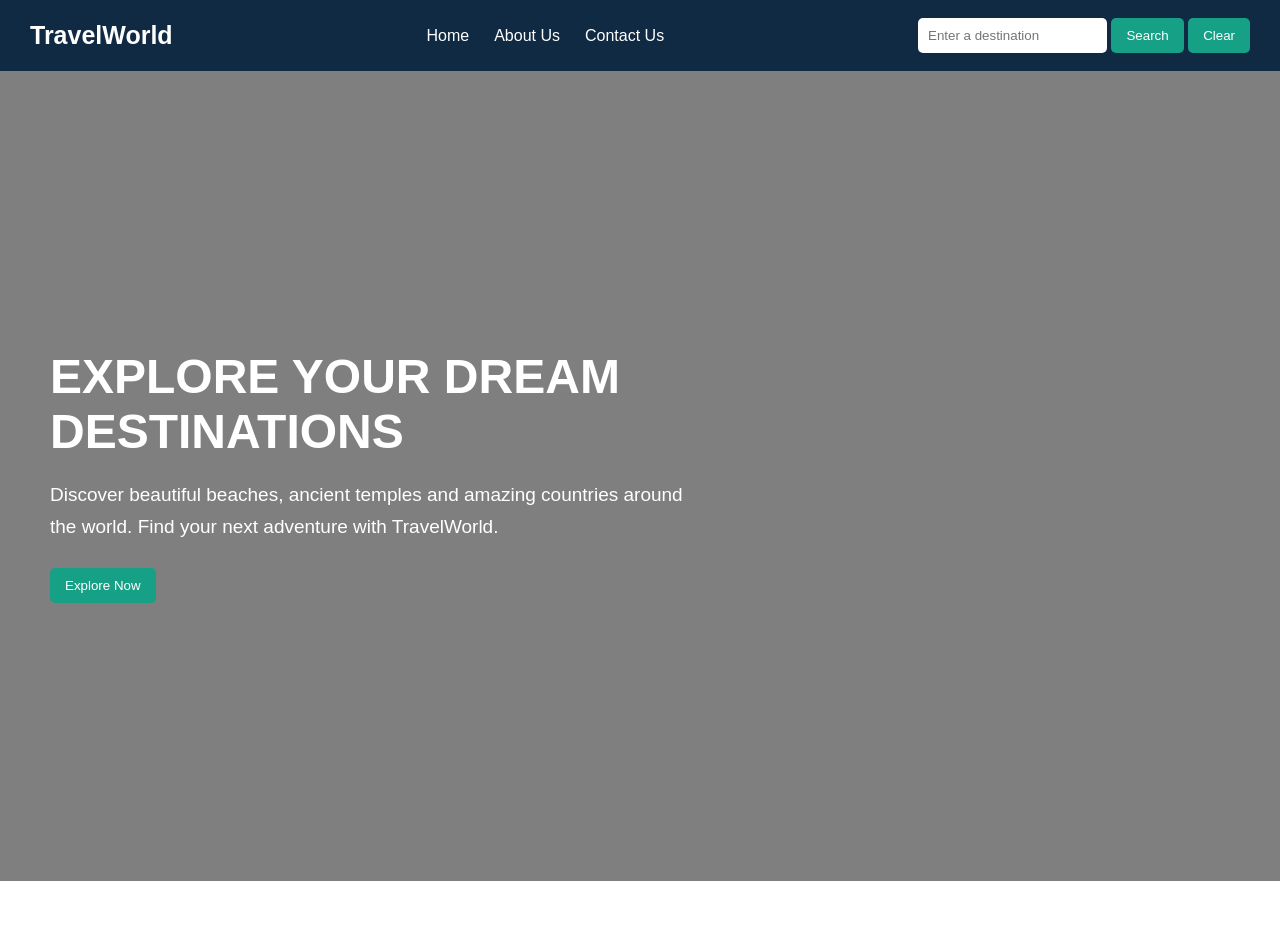
<file: index.html>
<!DOCTYPE html>

<html lang="en">
<head>
    <meta charset="UTF-8">
    <meta name="viewport" content="width=device-width, initial-scale=1.0">
    <title>Travel Recommendation</title>
    <link rel="stylesheet" href="style.css">
</head>
<body>


<!-- Navigation Bar -->
<nav class="navbar">
    <div class="logo">TravelWorld</div>

    <ul class="nav-links">
        <li><a href="index.html">Home</a></li>
        <li><a href="about.html">About Us</a></li>
        <li><a href="contact.html">Contact Us</a></li>
    </ul>

    <div class="search-box">
        <input type="text" id="searchInput" placeholder="Enter a destination">
        <button onclick="searchDestination()">Search</button>
        <button onclick="clearSearch()">Clear</button>
    </div>
</nav>

<!-- Home Section -->
<section class="hero">
    <div class="hero-content">
        <h1>EXPLORE YOUR DREAM DESTINATIONS</h1>

        <p>
            Discover beautiful beaches, ancient temples and
            amazing countries around the world. Find your next
            adventure with TravelWorld.
        </p>

        <button onclick="searchDestination()">Explore Now</button>
    </div>
</section>

<!-- Search Results -->
<section id="results" class="results"></section>

<script src="script.js"></script>


</body>
</html>
</file>
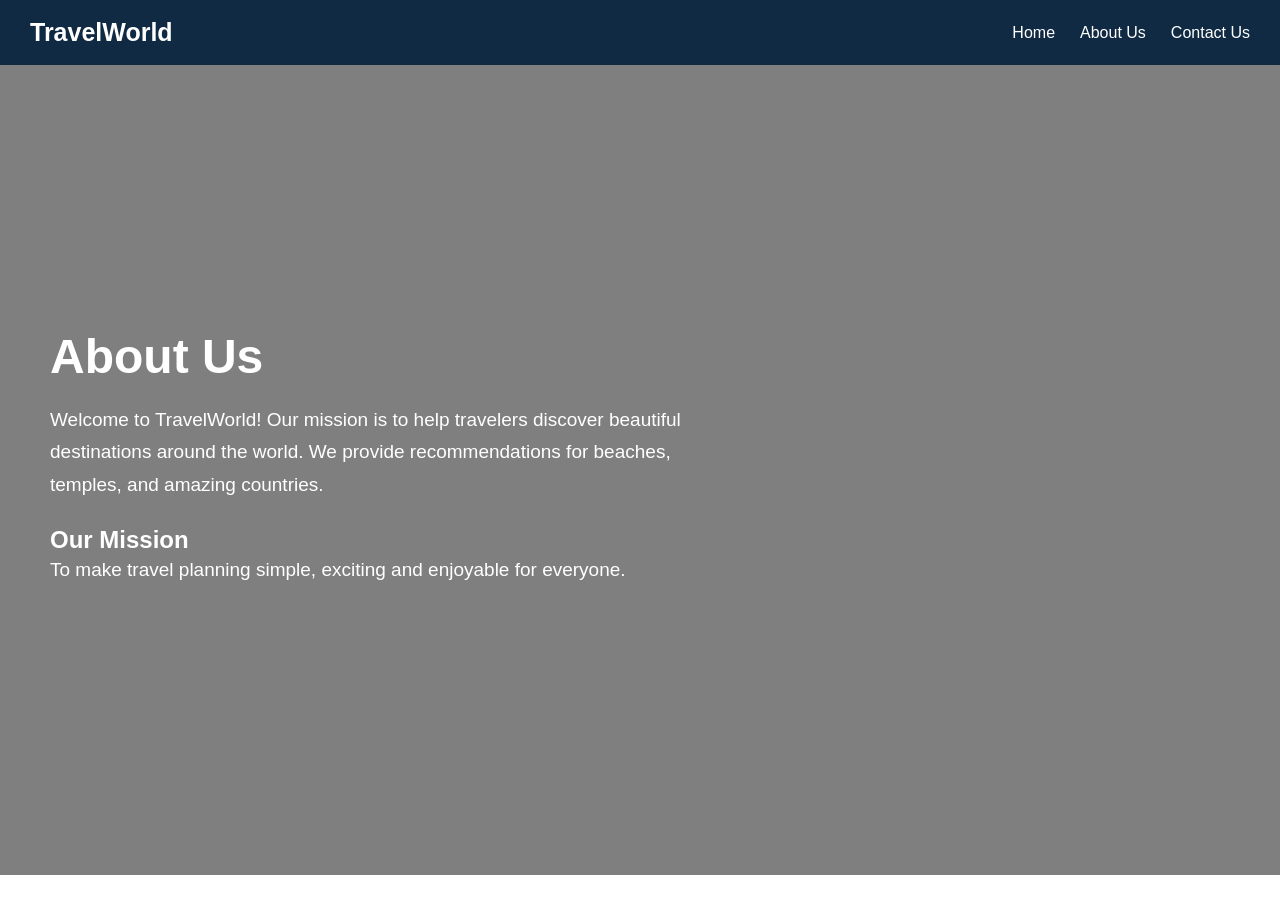
<file: about.html>
<!DOCTYPE html>

<html lang="en">
<head>
    <meta charset="UTF-8">
    <meta name="viewport" content="width=device-width, initial-scale=1.0">
    <title>About Us - TravelWorld</title>
    <link rel="stylesheet" href="style.css">
</head>
<body>


<nav class="navbar">
    <div class="logo">TravelWorld</div>
    <ul class="nav-links">
        <li><a href="index.html">Home</a></li>
        <li><a href="about.html">About Us</a></li>
        <li><a href="contact.html">Contact Us</a></li>
    </ul>
</nav>

<section class="hero">
    <div class="hero-content">
        <h1>About Us</h1>
        <p>
            Welcome to TravelWorld! Our mission is to help travelers
            discover beautiful destinations around the world.
            We provide recommendations for beaches, temples,
            and amazing countries.
        </p>
        <h2>Our Mission</h2>
        <p>
            To make travel planning simple, exciting and enjoyable
            for everyone.
        </p>
    </div>
</section>


</body>
</html>
</file>
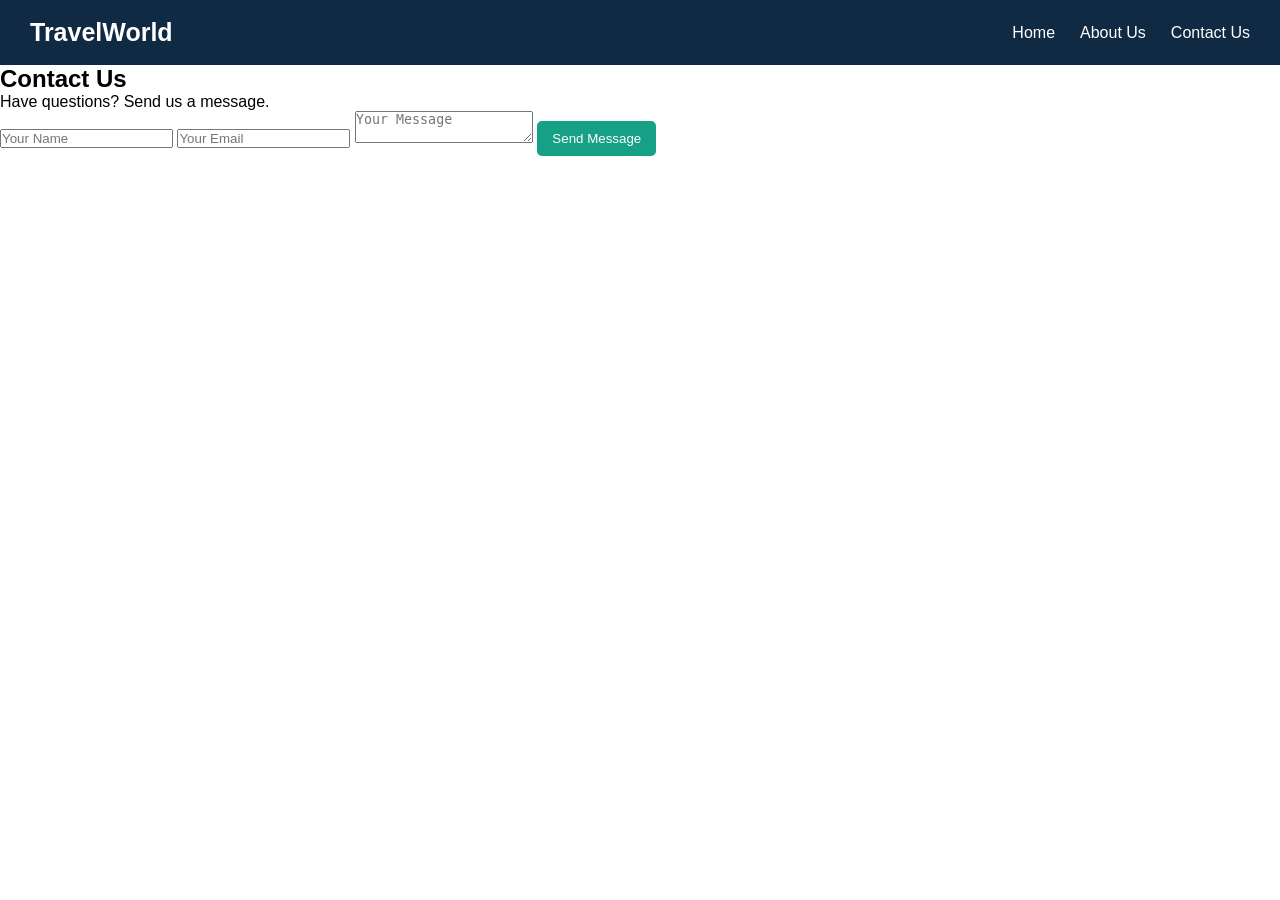
<file: contact.html>
<!DOCTYPE html>

<html lang="en">
<head>
    <meta charset="UTF-8">
    <meta name="viewport" content="width=device-width, initial-scale=1.0">
    <title>Contact Us - TravelWorld</title>
    <link rel="stylesheet" href="style.css">
</head>
<body>


<nav class="navbar">
    <div class="logo">TravelWorld</div>
    <ul class="nav-links">
        <li><a href="index.html">Home</a></li>
        <li><a href="about.html">About Us</a></li>
        <li><a href="contact.html">Contact Us</a></li>
    </ul>
</nav>

<section class="contact-section">
    <h1>Contact Us</h1>
    <p>Have questions? Send us a message.</p>

    <form class="contact-form" action="mailto:your-email@example.com" method="post" enctype="text/plain">
        <input type="text" name="name" placeholder="Your Name" required>

        <input type="email" name="email" placeholder="Your Email" required>

        <textarea name="message" placeholder="Your Message" required></textarea>

        <button type="submit">Send Message</button>
    </form>
</section>


</body>
</html>
</file>
<file: style.css>
* {
  margin: 0;
  padding: 0;
  box-sizing: border-box;
  }

body {
font-family: Arial, sans-serif;
}

.navbar {
display: flex;
justify-content: space-between;
align-items: center;
background: #102a43;
padding: 18px 30px;
color: white;
flex-wrap: wrap;
gap: 15px;
}

.logo {
font-size: 25px;
font-weight: bold;
}

.nav-links {
display: flex;
list-style: none;
gap: 25px;
}

.nav-links a {
color: white;
text-decoration: none;
}

.nav-links a:hover {
color: #38bdf8;
}

.search-box input {
padding: 10px;
border-radius: 5px;
border: none;
}

button {
padding: 10px 15px;
background: #16a085;
color: white;
border: none;
border-radius: 5px;
cursor: pointer;
}

button:hover {
background: #117864;
}

.hero {
min-height: 90vh;
background: linear-gradient(rgba(0,0,0,0.5), rgba(0,0,0,0.5)),
url("https://images.unsplash.com/photo-1501785888041-af3ef285b470")
center/cover no-repeat;


display: flex;
align-items: center;
padding: 50px;
color: white;


}

.hero-content {
max-width: 650px;
}

.hero h1 {
font-size: 48px;
margin-bottom: 20px;
}

.hero p {
font-size: 19px;
line-height: 1.7;
margin-bottom: 25px;
}

.results {
display: flex;
flex-wrap: wrap;
justify-content: center;
padding: 30px;
gap: 20px;
}

.result-card {
width: 300px;
padding: 15px;
box-shadow: 0 2px 10px #ccc;
border-radius: 10px;
}

.result-card img {
width: 100%;
height: 200px;
object-fit: cover;
}
</file>
